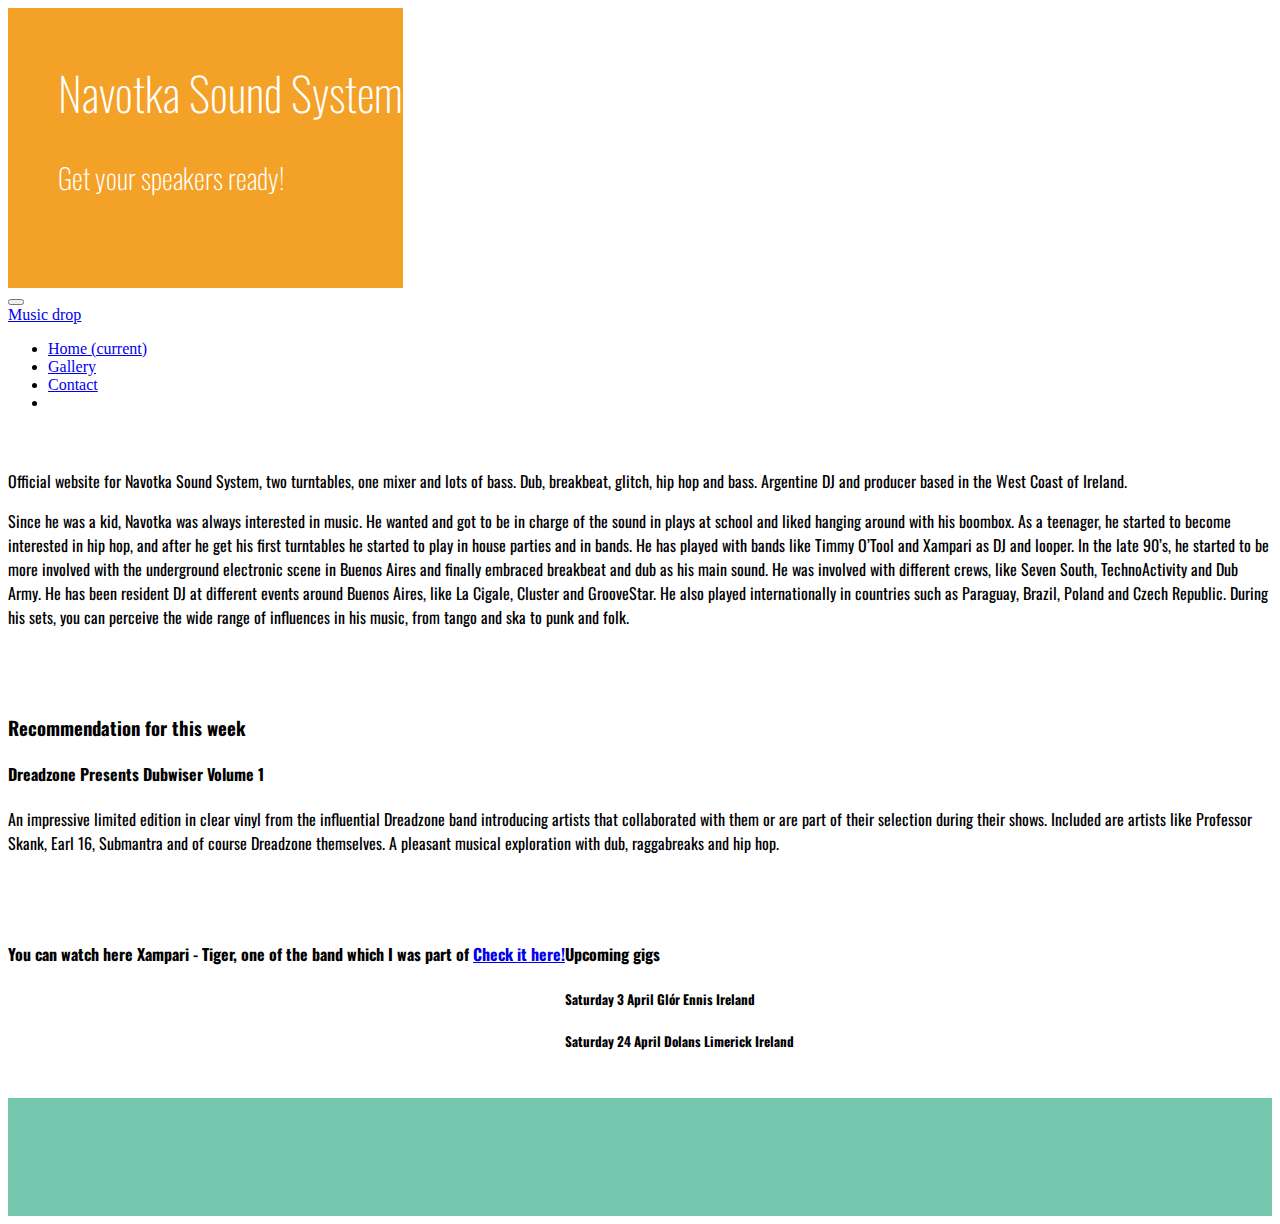
<file: index.html>
<!DOCTYPE html>
<html lang="en">
<head>
    <meta charset="UTF-8">
    <meta name="viewport" content="width=device-width, initial-scale=1.0, shrink-to-fit=no">
    <link rel="stylesheet" href="https://cdn.jsdelivr.net/npm/bootstrap@4.5.3/dist/css/bootstrap.min.css" integrity="sha384-TX8t27EcRE3e/ihU7zmQxVncDAy5uIKz4rEkgIXeMed4M0jlfIDPvg6uqKI2xXr2" crossorigin="anonymous">
    <link rel="stylesheet" href="https://use.fontawesome.com/releases/v5.15.2/css/all.css" integrity="sha384-vSIIfh2YWi9wW0r9iZe7RJPrKwp6bG+s9QZMoITbCckVJqGCCRhc+ccxNcdpHuYu" crossorigin="anonymous">
    <link rel="stylesheet" href="assets/css/style.css">
    <title>Navotka Sound System</title>
</head>
<body>

    <!--Header-->

    <header>
        <div class="row no-gutters">
            <a class="col-md-4 logo" href="index.html"></a>
            <div class="col-md-8">
                <div class="row no-gutters bg-color-name-title">
                    <div class="col heading">
                        <h1 class="name">Navotka Sound System</h1>
                        <h2 class="title"> Get your speakers ready!</h2>
                    </div>
                </div>
                <!--Navbar-->

                <nav class="navbar navbar-expand-lg navbar-light bg-light">
                    <button class="navbar-toggler ml-auto" type="button" data-toggle="collapse" data-target="#navbarTogglerDemo01" aria-controls="navbarTogglerDemo01" aria-expanded="false" aria-label="Toggle navigation">
                      <span class="navbar-toggler-icon"></span>
                    </button>
                    <div class="collapse navbar-collapse" id="navbarTogglerDemo01">
                      <a class="navbar-brand" href="#">Music drop</a>
                      <ul class="navbar-nav mr-auto mt-2 mt-lg-0">
                        <li class="nav-item active">
                          <a class="nav-link" href="index.html">Home <span class="sr-only">(current)</span></a>
                        </li>
                        <li class="nav-item">
                          <a class="nav-link" href="gallery.html">Gallery</a>
                        </li>
                        <li class="nav-item active">
                        <a class="nav-link" href="contact.html">Contact</a>
                
                    </li>
                        <li class="nav-item">
                          <a class="nav-link disabled" href="#" tabindex="-1" aria-disabled="true"></a>
                        </li>
                      </ul>
                      
                    </div>
                  </nav>

                
            </div>
        </div>
    </header>

    <!--Section-->

    <section>

  <div class="container">
   <div class="row">
       <div class="col-12 info">
  
    <p> Official website for Navotka Sound System, two turntables, one mixer and lots of bass.
Dub, breakbeat, glitch, hip hop and bass. Argentine DJ and producer based in the West Coast of Ireland.</p>

<p>Since he was a kid, Navotka was always interested in music. He wanted and got to be in charge of the sound in plays at school and liked hanging around with his boombox.
As a teenager, he started to become interested in hip hop, and after he get his first turntables he started to play in house parties and in bands.
He has played with bands like Timmy O’Tool and Xampari as DJ and looper.
In the late 90’s, he started to be more involved with the underground electronic scene in Buenos Aires and finally embraced breakbeat and dub as his main sound. He was involved with different crews, like Seven South, TechnoActivity and Dub Army.
He has been resident DJ at different events around Buenos Aires, like La Cigale, Cluster and GrooveStar. He also played internationally in countries such as Paraguay, Brazil, Poland and Czech Republic.
During his sets, you can perceive the wide range of influences in his music, from tango and ska to punk and folk.
</p>

</div>  
</div>  
  </div>


<div class="container">
   <div class="row">
       <div class="col-12 info">
<h3><b>Recommendation for this week</b> <i class="fas fa-record-vinyl"></i></h3>
<h4>Dreadzone Presents Dubwiser Volume 1</h4>
<p>An impressive limited edition in clear vinyl from the influential Dreadzone band introducing artists that collaborated with them or are part of their selection during their shows.
Included are artists like Professor Skank, Earl 16, Submantra and of course Dreadzone themselves. A pleasant musical exploration with dub, raggabreaks and hip hop.
</p>

</div>  
</div>  
</div>  

<div class="container">
   <div class="row">
       <div class="col-6 info">

<h4>You can watch here Xampari - Tiger, one of the band which I was part of <a href="https://youtu.be/fMe66zbHXlg" target="_blank">Check it here!</a> 
</h4>


</div>  

<div class="col-6 info">
<h4>Upcoming gigs <i class="fas fa-sliders-h"></i></h4>
<h5>Saturday 3 April   Glór Ennis Ireland</h5>

<h5>Saturday 24 April   Dolans Limerick Ireland</h5>
</div>  

</div>  
</div>  

</section>


    <!--Footer-->
    <footer>
        <div class="row text-center justify-content-center"> 
        <div class="col sm-3 socialmedia">
            <a href="https://www.facebook.com" target="_blank"><i class="fab fa-facebook"> </i> </a>
            <a href="https://www.twitter.com/knavotka" target="_blank"><i class="fab fa-twitter-square"> </i> </a>
            <a href="https://www.soundcloud.com/karolnavotka" target="_blank"><i class="fab fa-soundcloud"> </i> </a>
            <a href="https://www.instagram.com/navotka" target="_blank"><i class="fab fa-instagram"> </i> </a>
        </div>
        </div>
    </footer>

    <!--JavaScript collapsable toggler-->
    <script src="https://code.jquery.com/jquery-3.5.1.slim.min.js" integrity="sha384-DfXdz2htPH0lsSSs5nCTpuj/zy4C+OGpamoFVy38MVBnE+IbbVYUew+OrCXaRkfj" crossorigin="anonymous"></script>
    <script src="https://cdn.jsdelivr.net/npm/popper.js@1.16.1/dist/umd/popper.min.js" integrity="sha384-9/reFTGAW83EW2RDu2S0VKaIzap3H66lZH81PoYlFhbGU+6BZp6G7niu735Sk7lN" crossorigin="anonymous"></script>
    <script src="https://cdn.jsdelivr.net/npm/bootstrap@4.5.3/dist/js/bootstrap.min.js" integrity="sha384-w1Q4orYjBQndcko6MimVbzY0tgp4pWB4lZ7lr30WKz0vr/aWKhXdBNmNb5D92v7s" crossorigin="anonymous"></script>

</body>
</html>
</file>
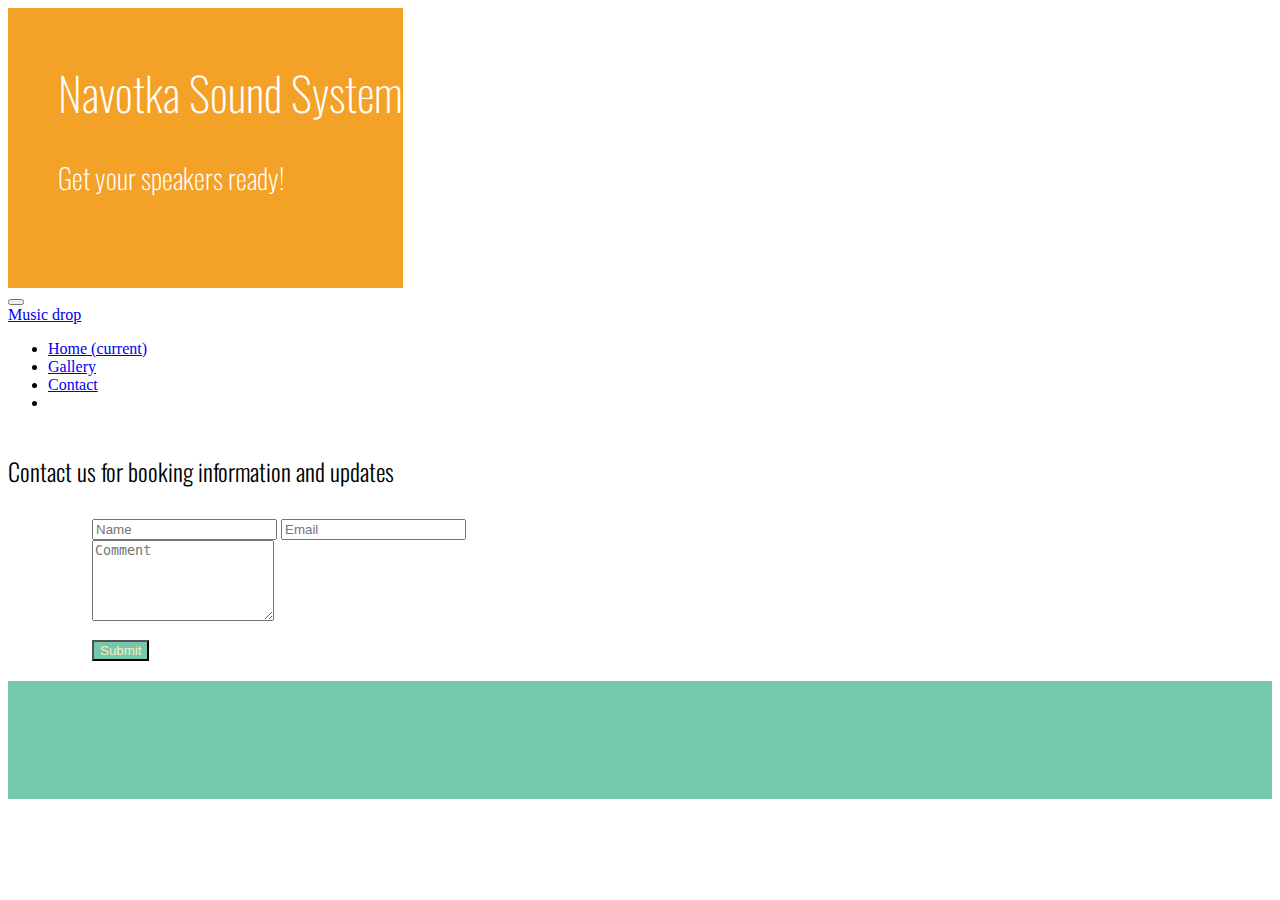
<file: contact.html>
<!DOCTYPE html>
<html lang="en">
<head>
    <meta charset="UTF-8">
    <meta name="viewport" content="width=device-width, initial-scale=1.0, shrink-to-fit=no">
    <link rel="stylesheet" href="https://cdn.jsdelivr.net/npm/bootstrap@4.5.3/dist/css/bootstrap.min.css" integrity="sha384-TX8t27EcRE3e/ihU7zmQxVncDAy5uIKz4rEkgIXeMed4M0jlfIDPvg6uqKI2xXr2" crossorigin="anonymous">
    <link rel="stylesheet" href="https://use.fontawesome.com/releases/v5.15.2/css/all.css" integrity="sha384-vSIIfh2YWi9wW0r9iZe7RJPrKwp6bG+s9QZMoITbCckVJqGCCRhc+ccxNcdpHuYu" crossorigin="anonymous">
    <link rel="stylesheet" href="assets/css/style.css">
    <title>Navotka Sound System</title>
</head>
<body>

    <!--Header-->

    <header>
        <div class="row no-gutters">
            <a class="col-md-4 logo" href="index.html"></a>
            <div class="col-md-8">
                <div class="row no-gutters bg-color-name-title">
                    <div class="col heading">
                        <h1 class="name">Navotka Sound System</h1>
                        <h2 class="title"> Get your speakers ready!</h2>
                    </div>
                </div>

                <!--Navbar-->

                <nav class="navbar navbar-expand-lg navbar-light bg-light">
                    <button class="navbar-toggler ml-auto" type="button" data-toggle="collapse" data-target="#navbarTogglerDemo01" aria-controls="navbarTogglerDemo01" aria-expanded="false" aria-label="Toggle navigation">
                      <span class="navbar-toggler-icon"></span>
                    </button>
                    <div class="collapse navbar-collapse" id="navbarTogglerDemo01">
                      <a class="navbar-brand" href="#">Music drop</a>
                      <ul class="navbar-nav mr-auto mt-2 mt-lg-0">
                        <li class="nav-item active">
                          <a class="nav-link" href="index.html">Home <span class="sr-only">(current)</span></a>
                        </li>
                        <li class="nav-item">
                          <a class="nav-link" href="gallery.html">Gallery</a>
                        </li>
                        <li class="nav-item active">
                        <a class="nav-link" href="contact.html">Contact</a>
                        </li>
                        <li class="nav-item">
                          <a class="nav-link disabled" href="#" tabindex="-1" aria-disabled="true"></a>
                        </li>
                      </ul>
                      
                    </div>
                  </nav>

                
            </div>
        </div>
    </header>

    <!--Section-->

<section class="container-fluid">
        <div class="row bg-color-contact">
            <div class="col">
                <h2 class="contact-heading text-center">Contact us for booking information and updates</h2>
                 <div class="center-form">
                    <form>
                        <input type="text" name="name" id="fullname" class="form-control" placeholder="Name" required />
                        <input type="email" name="email" id="emailaddress" class="form-control" placeholder="Email" required />
                        <textarea rows="5" name="comment" id="comment" class="form-control" placeholder="Comment" required></textarea>
                        <div class="form-row text-center">
                            <div class="col">
                                <button type="submit" class="btn btn-secondary">Submit</button>
                            </div>
                        </div>
                    </form>
                </div>

            </div>
        </div>

    </section>

    <!--Footer-->
    <footer>
        <div class="row text-center justify-content-center"> 
        <div class="col sm-3 socialmedia">
            <a href="https://www.facebook.com" target="_blank"><i class="fab fa-facebook"> </i> </a>
            <a href="https://www.twitter.com/knavotka" target="_blank"><i class="fab fa-twitter-square"> </i> </a>
            <a href="https://www.soundcloud.com/karolnavotka" target="_blank"><i class="fab fa-soundcloud"> </i> </a>
            <a href="https://www.instagram.com/navotka" target="_blank"><i class="fab fa-instagram"> </i> </a>
        </div>
        </div>
    </footer>
    

    <!--Javascript collapsable toggler-->
    <script src="https://code.jquery.com/jquery-3.5.1.slim.min.js" integrity="sha384-DfXdz2htPH0lsSSs5nCTpuj/zy4C+OGpamoFVy38MVBnE+IbbVYUew+OrCXaRkfj" crossorigin="anonymous"></script>
<script src="https://cdn.jsdelivr.net/npm/popper.js@1.16.1/dist/umd/popper.min.js" integrity="sha384-9/reFTGAW83EW2RDu2S0VKaIzap3H66lZH81PoYlFhbGU+6BZp6G7niu735Sk7lN" crossorigin="anonymous"></script>
<script src="https://cdn.jsdelivr.net/npm/bootstrap@4.5.3/dist/js/bootstrap.min.js" integrity="sha384-w1Q4orYjBQndcko6MimVbzY0tgp4pWB4lZ7lr30WKz0vr/aWKhXdBNmNb5D92v7s" crossorigin="anonymous"></script>

</body>
</html>
</file>
<file: assets/css/style.css>
@import url('https://fonts.googleapis.com/css2?family=Oswald:wght@200&display=swap');

/*---Colors*/

.bg-color-name-title {
    background-color: #f4a127;
}

.ui-menu-color-home {
    background-color: #75c8ae;
}

.ui-menu-color-gallery {
    background-color: #75c8ae;
}

.ui-menu-color-contact {
    background-color: #75c8ae;
} 

/*---Heading*/

header {
    margin: 0;
}

.heading {
    margin-left: 50px;
}

.logo {
    background: url("../images/image1.jpeg");
    
    background-repeat: no-repeat;
    background-size: cover;
    
   
    
}

.name {
    font-family: "Oswald", sans-serif;
    font-weight: 100;
    font-size: 46px;
    margin-top: 50px;
    color: #fff;
}

.title {
    font-family: "Oswald", sans-serif;
    font-weight: 200;
    font-size: 28px;
    margin-top: 20px;
    margin-bottom: 90px;
    color: #fff;
}
.list-inline-item:not(:last-child) {
    margin: 0;
}

.menucontainer {
    font-size: 0;
    margin-bottom: 0;
}

#nav li {
    font-family: "Oswald", sans-serif;
    font-size: 25px;
    padding: 0;
}

.menuitem {
    height: 120px;
    text-align: center;
    padding: 0;
}

.menuitem a {
    width: 100%;
    text-decoration: none;
    color: #fff;
    height: 120px;
}

.menuitem span {
    display: block;
    width: 100%;
    padding-top: 5px;
    text-align: center;
    text-transform: uppercase;
    font-size: 14px;
    font-weight: 300;
    letter-spacing: 2px;
}
/*---Footer*/

footer {
    padding: 30px;
    background-color: #75c8ae;
    }
    .socialmedia i {
        text-align: center;
    }

    

    .socialmedia i {
        font-size: 50px;
        margin: 1%;
        padding: 6%;
        color: #ffecb4;
}
/*---Contact*/

.contact-heading {
    font-family: "Oswald", sans-serif;
    font-weight: 300;
    margin-top: 25px;
    margin-bottom: 20px;
}

.center-form {
    padding-top: 10px;
    margin: 0 auto;
    max-width: 70%;
}

button[type="submit"] {
    margin-top: 15px;
    margin-bottom: 20px;
    color: #ffecb4;
    background-color: #75c8ae;
}
/*---Gallery*/

.row {
  display: flex;
  flex-wrap: wrap;
  
}


.column {
  flex: 25%;
  max-width: 33.3%;
  
  
  padding: 0 4px;
}

.column img {
  margin-top: 8px;
  vertical-align: middle;
  width: 100%;
  filter: grayscale(1) brightness(0.5);
  border-radius: 5px;
  cursor: pointer;
  transition: 0.3s linear;
}
.column img:hover {
  filter: grayscale(0);
}
@media screen and (max-width: 800px) {
  
    .column {
    
    flex: 50%;
    max-width: 50%;
  }
}


@media screen and (max-width: 600px) {
  .column {
    flex: 100%;
    max-width: 100%;
  }

  .column img {
    filter: grayscale(0) brightness(1);
  }
}

 /**Section*/

  .info {
      color: #000000;
      margin-top: 25px;
      margin-bottom: 25px;
      font-family: "Oswald", sans-serif;

  }
</file>
